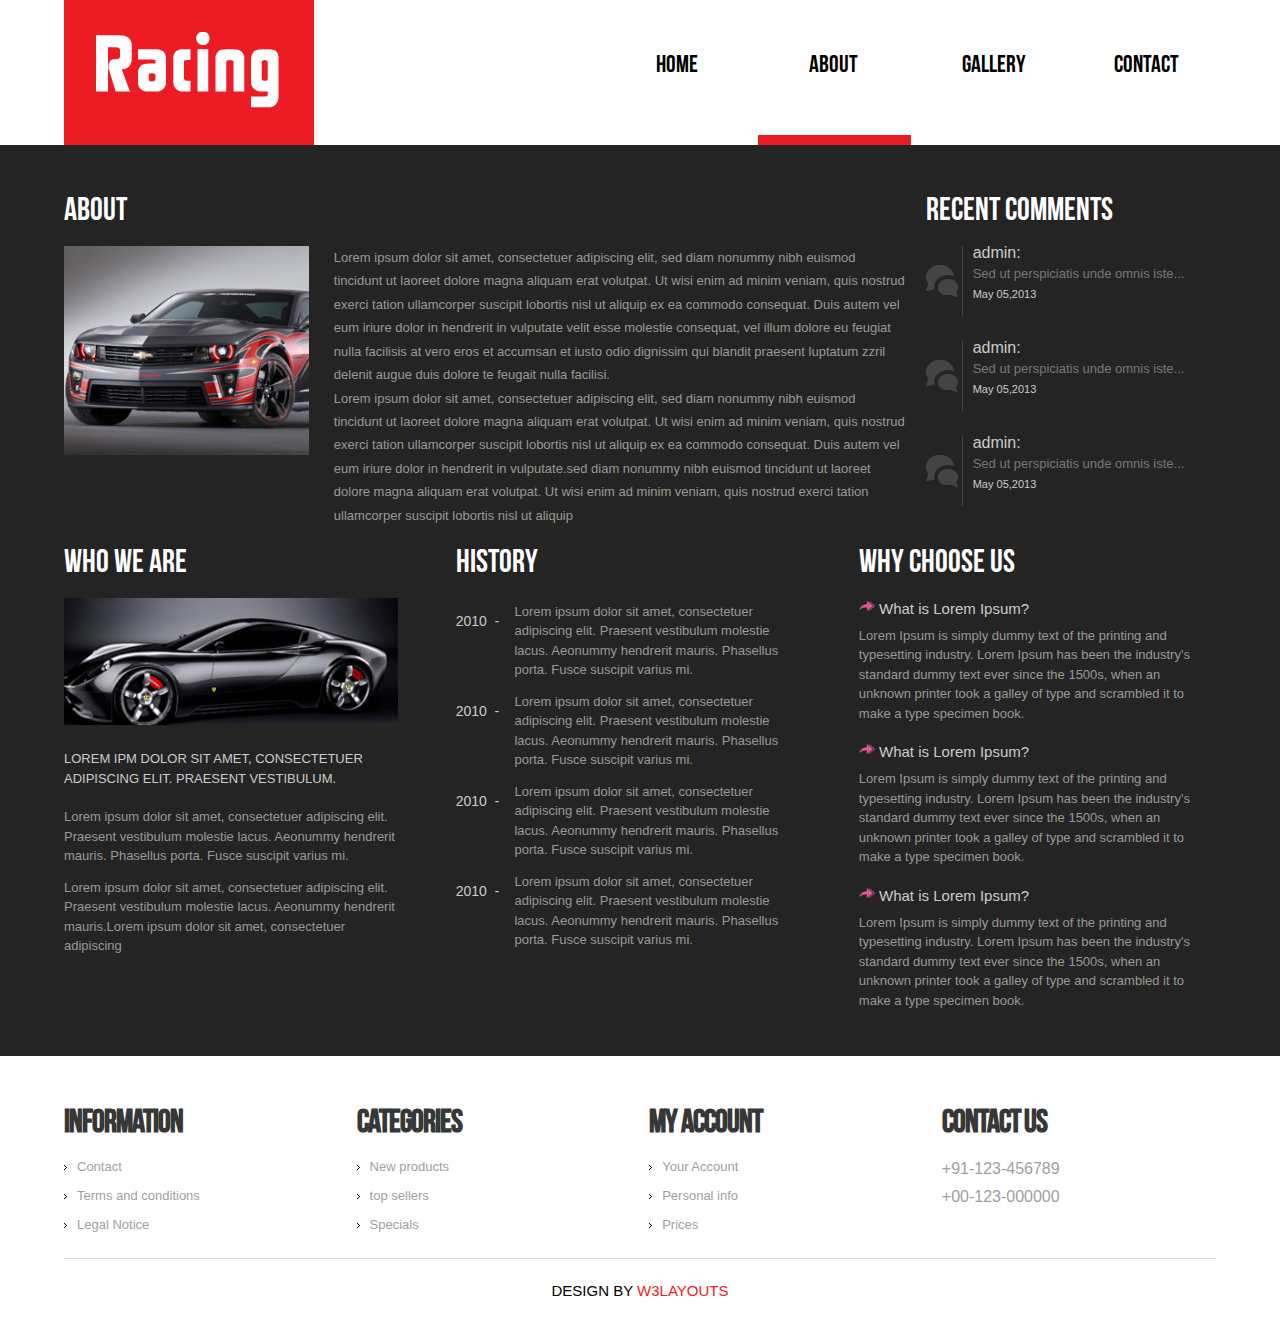
<file: about.html>
<!--A Design by W3layouts
Author: W3layout
Author URL: http://w3layouts.com
License: Creative Commons Attribution 3.0 Unported
License URL: http://creativecommons.org/licenses/by/3.0/
-->
<!DOCTYPE HTML>
<html>
<head>
<title>Free Racing Website Template | about :: w3layouts</title>
<link href="css/style.css" rel="stylesheet" type="text/css" media="all" />
<meta name="viewport" content="width=device-width, initial-scale=1, maximum-scale=1">
<meta http-equiv="Content-Type" content="text/html; charset=utf-8" />
</head>
<body>
<div class="header">	
  <div class="wrap"> 
	<div class="header-top">
		 <div class="logo">
			 <a href="index.html"><img src="images/logo.png" alt=""></a>
		 </div>
		 <div class="menu">
			<div id="cssmenu">
				<ul>
				   <li><a href="index.html"><span>Home</span></a></li>
				   <li class="active"><a href="about.html"><span>About</span></a></li>
				   <li><a href="gallery.html"><span>Gallery</span></a></li>
				   <li class="last"><a href="contact.html"><span>Contact</span></a></li>
				</ul>
            </div>
		  </div>	
		  <div class="clear"></div> 
	   </div>
   </div>	
</div>
     <div class="main">
		<div class="content-top">
			<div class="wrap">
				<div class="about">
				<div class="about-top">
					<div class="col span_1_of_about">
							<h3>About</h3>
							<div class="about-img">
								<img src="images/pic4.jpg" alt="">
							</div>
							<div class="about-desc">
								<p>Lorem ipsum dolor sit amet, consectetuer adipiscing elit, sed diam nonummy nibh euismod tincidunt ut laoreet dolore magna aliquam erat volutpat. Ut wisi enim ad minim veniam, quis nostrud exerci tation ullamcorper suscipit lobortis nisl ut aliquip ex ea commodo consequat. Duis autem vel eum iriure dolor in hendrerit in vulputate velit esse molestie consequat, vel illum dolore eu feugiat nulla facilisis at vero eros et accumsan et iusto odio dignissim qui blandit praesent luptatum zzril delenit augue duis dolore te feugait nulla facilisi.</p>
								<p>Lorem ipsum dolor sit amet, consectetuer adipiscing elit, sed diam nonummy nibh euismod tincidunt ut laoreet dolore magna aliquam erat volutpat. Ut wisi enim ad minim veniam, quis nostrud exerci tation ullamcorper suscipit lobortis nisl ut aliquip ex ea commodo consequat. Duis autem vel eum iriure dolor in hendrerit in vulputate.sed diam nonummy nibh euismod tincidunt ut laoreet dolore magna aliquam erat volutpat. Ut wisi enim ad minim veniam, quis nostrud exerci tation ullamcorper suscipit lobortis nisl ut aliquip</p>
							</div>
							<div class="clear"></div>
					</div>
					<div class="col span_1_of_about1">
						<h3>Recent Comments</h3>
						<ul class="comments-custom unstyled">			
					      <li class="comments-custom_li">
								<div class="icon"></div>
								<div class="right-text">	
									<h4 class="comments-custom_h">admin:</h4>
										<div class="comments-custom_txt">
											<a href="#" title="Go to this comment">Sed ut perspiciatis unde omnis iste...</a>
										</div>
										<time>May 05,2013</time>
								</div>
								<div class="clear"></div>
							</li>
							<li class="comments-custom_li">
								<div class="icon"></div>
								<div class="right-text">	
									<h4 class="comments-custom_h">admin:</h4>
										<div class="comments-custom_txt">
											<a href="#" title="Go to this comment">Sed ut perspiciatis unde omnis iste...</a>
										</div>
										<time>May 05,2013</time>
								</div>
								<div class="clear"></div>
							</li>
							<li class="comments-custom_li">
								<div class="icon"></div>
								<div class="right-text">	
									<h4 class="comments-custom_h">admin:</h4>
										<div class="comments-custom_txt">
											<a href="#" title="Go to this comment">Sed ut perspiciatis unde omnis iste...</a>
										</div>
										<time>May 05,2013</time>
								</div>
								<div class="clear"></div>
							</li>
					</ul>
				</div>
					<div class="clear"></div>
				</div>
			<div class="about-bottom">
	   		       <div class="about-topgrids">
						<div class="about-topgrid1">
							<h3>Who We Are</h3>
							   <img src="images/pic13.jpg" title="name">
							   <h5>LOREM IPM DOLOR SIT AMET, CONSECTETUER ADIPISCING ELIT. PRAESENT VESTIBULUM.</h5>
							   <p>Lorem ipsum dolor sit amet, consectetuer adipiscing elit. Praesent vestibulum molestie lacus. Aeonummy hendrerit mauris. Phasellus porta. Fusce suscipit varius mi.</p>
							   <p>Lorem ipsum dolor sit amet, consectetuer adipiscing elit. Praesent vestibulum molestie lacus. Aeonummy hendrerit mauris.Lorem ipsum dolor sit amet, consectetuer adipiscing</p>
						</div>
				   </div>
								<div class="about-histore">
									<h3>History</h3>
									<div class="historey-lines">
										<ul>
											<li><span>2010 &nbsp;-</span></li>
											<li><p>Lorem ipsum dolor sit amet, consectetuer adipiscing elit. Praesent vestibulum molestie lacus. Aeonummy hendrerit mauris. Phasellus porta. Fusce suscipit varius mi.</p></li>
											<div class="clear"> </div>
										</ul>
									</div>
									<div class="historey-lines">
										<ul>
											<li><span>2010 &nbsp;-</span></li>
											<li><p>Lorem ipsum dolor sit amet, consectetuer adipiscing elit. Praesent vestibulum molestie lacus. Aeonummy hendrerit mauris. Phasellus porta. Fusce suscipit varius mi.</p></li>
											<div class="clear"> </div>
										</ul>
									</div>
									<div class="historey-lines">
										<ul>
											<li><span>2010 &nbsp;-</span></li>
											<li><p>Lorem ipsum dolor sit amet, consectetuer adipiscing elit. Praesent vestibulum molestie lacus. Aeonummy hendrerit mauris. Phasellus porta. Fusce suscipit varius mi.</p></li>
											<div class="clear"> </div>
										</ul>
									</div>
									<div class="historey-lines">
										<ul>
											<li><span>2010 &nbsp;-</span></li>
											<li><p>Lorem ipsum dolor sit amet, consectetuer adipiscing elit. Praesent vestibulum molestie lacus. Aeonummy hendrerit mauris. Phasellus porta. Fusce suscipit varius mi.</p></li>
											<div class="clear"> </div>
										</ul>
									</div>
								   <div class="clear"> </div>
								</div>
								<div class="about-services">
									<h3>Why Choose Us</h3>
									<div class="questions">
							          <h4><img src="images/arrow.png" alt=""/>&nbsp;What is Lorem Ipsum?</h4>
	        				          <p>Lorem Ipsum is simply dummy text of the printing and typesetting industry. Lorem Ipsum has been the industry's standard dummy text ever since the 1500s, when an unknown printer took a galley of type and scrambled it to make a type specimen book.</p>
	        		                </div>
	        		                <div class="questions">
							          <h4><img src="images/arrow.png" alt=""/>&nbsp;What is Lorem Ipsum?</h4>
	        				          <p>Lorem Ipsum is simply dummy text of the printing and typesetting industry. Lorem Ipsum has been the industry's standard dummy text ever since the 1500s, when an unknown printer took a galley of type and scrambled it to make a type specimen book.</p>
	        		                </div>
	        		                <div class="questions">
							          <h4><img src="images/arrow.png" alt=""/>&nbsp;What is Lorem Ipsum?</h4>
	        				          <p>Lorem Ipsum is simply dummy text of the printing and typesetting industry. Lorem Ipsum has been the industry's standard dummy text ever since the 1500s, when an unknown printer took a galley of type and scrambled it to make a type specimen book.</p>
	        		                </div>
							   </div>
						<div class="clear"></div> 
					</div>
			  </div>
		</div>
	</div>
	</div>
	<div class="footer">
		<div class="wrap">
		<div class="footer-top">
				<div class="col_1_of_4 span_1_of_4">
					<h3>INFORMATION</h3>
					<ul class="first">
						<li><a href="#">Contact</a></li>
						<li><a href="#">Terms and conditions</a></li>
						<li><a href="#">Legal Notice</a></li>
					</ul>
				</div>
				<div class="col_1_of_4 span_1_of_4">
					<h3>CATEGORIES</h3>
					<ul class="first">
						<li><a href="#">New products</a></li>
						<li><a href="#">top sellers</a></li>
						<li><a href="#">Specials</a></li>
					</ul>
				</div>
				<div class="col_1_of_4 span_1_of_4">
					<h3>My ACCOUNT</h3>
					<ul class="first">
						<li><a href="#">Your Account</a></li>
						<li><a href="#">Personal info</a></li>
						<li><a href="#">Prices</a></li>
				    </ul>
				</div>
				<div class="col_1_of_4 span_1_of_4 footer-lastgrid">
					<h3>CONTACT US</h3>
					<ul class="last">
							<li><span>+91-123-456789</span></li>
							<li><span>+00-123-000000</span></li>
						</ul>
			    </div>
				<div class="clear"></div> 
		</div>
		<div class="copy">
			<p>Design by <a href="#">W3layouts</a></p>
		</div>
	</div>
</div>
</body>
</html>
</file>
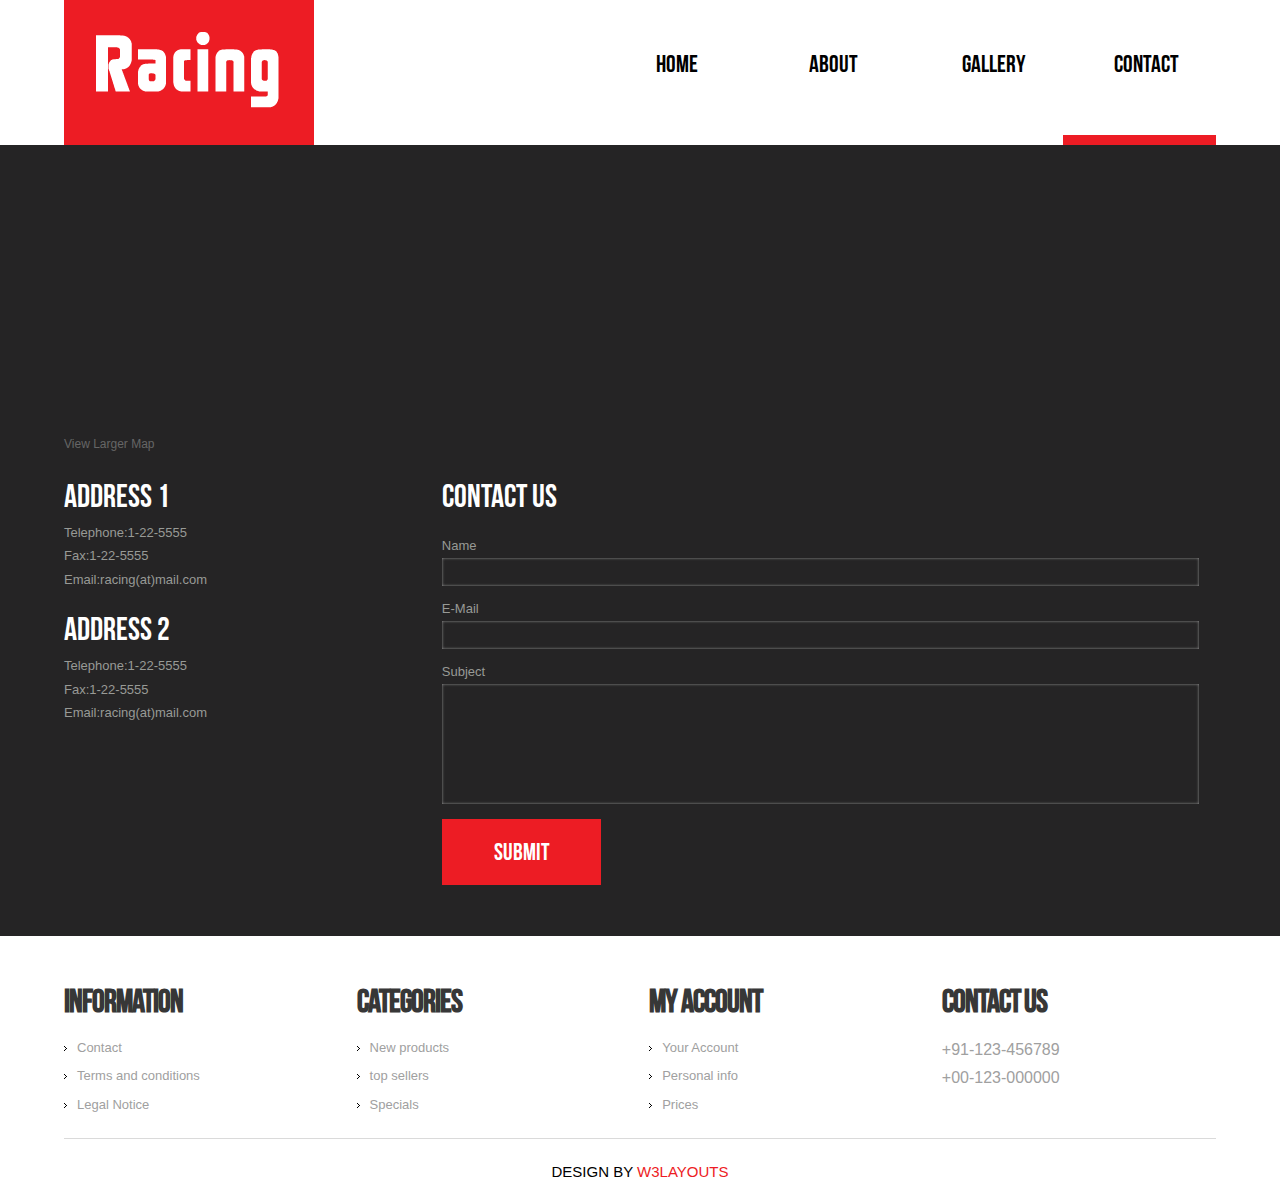
<file: contact.html>
<!--A Design by W3layouts
Author: W3layout
Author URL: http://w3layouts.com
License: Creative Commons Attribution 3.0 Unported
License URL: http://creativecommons.org/licenses/by/3.0/
-->
<!DOCTYPE HTML>
<html>
<head>
<title>Free Racing Website Template | Contact :: w3layouts</title>
<link href="css/style.css" rel="stylesheet" type="text/css" media="all" />
<meta name="viewport" content="width=device-width, initial-scale=1, maximum-scale=1">
<meta http-equiv="Content-Type" content="text/html; charset=utf-8" />
</head>
<body>
<div class="header">	
  <div class="wrap"> 
	<div class="header-top">
		 <div class="logo">
			 <a href="index.html"><img src="images/logo.png" alt=""></a>
		 </div>
		 <div class="menu">
			<div id="cssmenu">
				<ul>
				   <li><a href="index.html"><span>Home</span></a></li>
				   <li><a href="about.html"><span>About</span></a></li>
				   <li><a href="gallery.html"><span>Gallery</span></a></li>
				   <li class="active"><a href="contact.html"><span>Contact</span></a></li>
				</ul>
            </div>
		  </div>	
		  <div class="clear"></div> 
	   </div>
   </div>	
</div>
     <div class="main">
		<div class="content-top">
			<div class="wrap">
				<div class="about">
					<div class="map">
					   	<iframe width="100%" height="250" frameborder="0" scrolling="no" marginheight="0" marginwidth="0" src="https://maps.google.co.in/maps?f=q&amp;source=s_q&amp;hl=en&amp;geocode=&amp;q=Lighthouse+Point,+FL,+United+States&amp;aq=4&amp;oq=light&amp;sll=26.275636,-80.087265&amp;sspn=0.04941,0.104628&amp;ie=UTF8&amp;hq=&amp;hnear=Lighthouse+Point,+Broward,+Florida,+United+States&amp;t=m&amp;z=14&amp;ll=26.275636,-80.087265&amp;output=embed"></iframe><br><small><a href="https://maps.google.co.in/maps?f=q&amp;source=embed&amp;hl=en&amp;geocode=&amp;q=Lighthouse+Point,+FL,+United+States&amp;aq=4&amp;oq=light&amp;sll=26.275636,-80.087265&amp;sspn=0.04941,0.104628&amp;ie=UTF8&amp;hq=&amp;hnear=Lighthouse+Point,+Broward,+Florida,+United+States&amp;t=m&amp;z=14&amp;ll=26.275636,-80.087265" style="color:#666;text-align:left;font-size:12px">View Larger Map</a></small>
					</div>			
				<div class="section group">	
					<div class="col1 span_1_of_contact">
						<div class="company_address">
		      				<div class="contact-left">
								<h3>Address 1</h3>	
								<p>Telephone:1-22-5555</p>
								<p>Fax:1-22-5555</p>
								<a href="#"><p>Email:racing(at)mail.com</p></a>
							</div>
						    <div class="contact-left1">
								<h3>Address 2</h3>	
								<p>Telephone:1-22-5555</p>
								<p>Fax:1-22-5555</p>
								<a href="#"><p>Email:racing(at)mail.com</p></a>
						    </div>
							<div class="clear"></div> 	
						</div>
					</div>				
					<div class="col1 span_2_of_contact">
					  <div class="contact-form">
					  	<h3>Contact Us</h3>
						    <form method="post" action="contact-post.html">
						    	<div>
							    	<span><label>Name</label></span>
							    	<span><input name="userName" type="text" class="textbox"></span>
							    </div>
							    <div>
							    	<span><label>E-Mail</label></span>
							    	<span><input name="userEmail" type="text" class="textbox"></span>
							    </div>
							    <div>
							    	<span><label>Subject</label></span>
							    	<span><textarea name="userMsg"> </textarea></span>
							    </div>
							   <div>
							   		<a href="#" class="btn">Submit</a>
							  </div>
						    </form>
						</div>
	  				</div>	
  				<div class="clear"></div> 			
			  </div>
			</div>
		</div>
	</div>
	</div>
	<div class="footer">
		<div class="wrap">
		<div class="footer-top">
				<div class="col_1_of_4 span_1_of_4">
					<h3>INFORMATION</h3>
					<ul class="first">
						<li><a href="#">Contact</a></li>
						<li><a href="#">Terms and conditions</a></li>
						<li><a href="#">Legal Notice</a></li>
					</ul>
				</div>
				<div class="col_1_of_4 span_1_of_4">
					<h3>CATEGORIES</h3>
					<ul class="first">
						<li><a href="#">New products</a></li>
						<li><a href="#">top sellers</a></li>
						<li><a href="#">Specials</a></li>
					</ul>
				</div>
				<div class="col_1_of_4 span_1_of_4">
					<h3>My ACCOUNT</h3>
					<ul class="first">
						<li><a href="#">Your Account</a></li>
						<li><a href="#">Personal info</a></li>
						<li><a href="#">Prices</a></li>
				    </ul>
				</div>
				<div class="col_1_of_4 span_1_of_4 footer-lastgrid">
					<h3>CONTACT US</h3>
					<ul class="last">
							<li><span>+91-123-456789</span></li>
							<li><span>+00-123-000000</span></li>
						</ul>
			    </div>
				<div class="clear"></div> 
		</div>
		<div class="copy">
			<p>Design by <a href="#">W3layouts</a></p>
		</div>
	</div>
</div>
</body>
</html>
</file>
<file: css/style.css>
/*
Author: W3layout
Author URL: http://w3layouts.com
License: Creative Commons Attribution 3.0 Unported
License URL: http://creativecommons.org/licenses/by/3.0/
*/
/* reset */
html,body,div,span,applet,object,iframe,h1,h2,h3,h4,h5,h6,p,blockquote,pre,a,abbr,acronym,address,big,cite,code,del,dfn,em,img,ins,kbd,q,s,samp,small,strike,strong,sub,sup,tt,var,b,u,i,dl,dt,dd,ol,nav ul,nav li,fieldset,form,label,legend,table,caption,tbody,tfoot,thead,tr,th,td,article,aside,canvas,details,embed,figure,figcaption,footer,header,hgroup,menu,nav,output,ruby,section,summary,time,mark,audio,video{margin:0;padding:0;border:0;font-size:100%;font:inherit;vertical-align:baseline;}
article, aside, details, figcaption, figure,footer, header, hgroup, menu, nav, section {display: block;}
ol,ul{list-style:none;margin:0;padding:0;}
blockquote,q{quotes:none;}
blockquote:before,blockquote:after,q:before,q:after{content:'';content:none;}
table{border-collapse:collapse;border-spacing:0;}
/* start editing from here */
a{text-decoration:none;}
.txt-rt{text-align:right;}/* text align right */
.txt-lt{text-align:left;}/* text align left */
.txt-center{text-align:center;}/* text align center */
.float-rt{float:right;}/* float right */
.float-lt{float:left;}/* float left */
.clear{clear:both;}/* clear float */
.pos-relative{position:relative;}/* Position Relative */
.pos-absolute{position:absolute;}/* Position Absolute */
.vertical-base{	vertical-align:baseline;}/* vertical align baseline */
.vertical-top{	vertical-align:top;}/* vertical align top */
.underline{	padding-bottom:5px;	border-bottom: 1px solid #eee; margin:0 0 20px 0;}/* Add 5px bottom padding and a underline */
nav.vertical ul li{	display:block;}/* vertical menu */
nav.horizontal ul li{	display: inline-block;}/* horizontal menu */
img{max-width:100%;}
/*end reset*/
@font-face {
    font-family: 'bebas_neueregular';
    src:url(../fonts/BebasNeue-webfont.ttf) format('truetype');
}
body{
	font-family:Arial, Helvetica, sans-serif;
}
.wrap{
	width:80%;
	margin:0 auto;
	-moz-transition:all .2s linear;
	-webkit-transition:all .2s linear; 
	-o-transition:all .2s linear; 
	-ms-transition:all .2s linear;
}
.logo {
	float: left;
	background: #ED1C24;
	padding:23px 20px;
}
.menu {
	float: right;
	width:53%;
}
/*--menu--*/
#cssmenu li,
#cssmenu span,
#cssmenu a {
  margin: 0;
  padding: 0;
  position: relative;
  text-transform: uppercase;
}
#cssmenu {
  padding-top: 40px;
}
#cssmenu:after,
#cssmenu ul:after {
  content: '';
  display: block;
  clear: both;
}
#cssmenu a {
  color: #000;
  display: inline-block;
  line-height: 49px;
  padding: 0 51px;
  text-decoration: none;
  font-weight: normal;
  font-size:1.5em;
  font-family: 'bebas_neueregular';
}
#cssmenu ul {
  list-style: none;
}
#cssmenu > ul {
  float: left;
}
#cssmenu > ul > li {
  float: left;
  width: 24.9999%;
}
#cssmenu > ul > li > a {
  color: #000;
}
#cssmenu > ul > li:hover:after {
  content: '';
  display: block;
  padding-top:46px;
  border-bottom: 10px solid #ED1C24;
  -webkit-transition: .2s all linear;
-moz-transition: .2s all linear;
-o-transition: .2s all linear;
transition: .2s all linear;
}
#cssmenu > ul > li.active:after {
  content: '';
  display: block;
  padding-top:46px;
  border-bottom: 10px solid #ED1C24;
  -webkit-transition: .2s all linear;
-moz-transition: .2s all linear;
-o-transition: .2s all linear;
transition: .2s all linear;
}
/*--content--*/
.content-top{
	background:#252425;
}
/*  GRID OF THREE   ============================================================================= */
.col_1_of_3{
	display: block;
	float:left;
	margin:0% 0 0% 3.6%;
}
.col_1_of_3:first-child { margin-left: 0; }
.span_1_of_3 {
	width:30.2%;
}
.span_1_of_3  h3{
	color:#C94848;
	margin-bottom:0.5em;
	font-size:1.5em;
	line-height: 1.2;
	font-weight : normal;
	margin-top: 0px;
	letter-spacing: -1px;
}
/***** Media Quries *****/
@media only screen and (max-width: 1024px) {
	.wrap{
		width:95%;
	}	
}
/*  GO FULL WIDTH AT LESS THAN 640 PIXELS */
@media only screen and (max-width: 640px) and (min-width: 480px) {
	.wrap{
		width:95%;
	}
	.col_1_of_3{ 
		margin: 1% 0 1% 0%;
	}
	.span_1_of_3 {
		width:94%;
		padding:3%;  
	}
}
/*  GO FULL WIDTH AT LESS THAN 480 PIXELS */
@media only screen and (max-width: 480px) {
     
     .wrap{
		width:95%;
	}		
	.col_1_of_3{ 
		margin: 1% 0 1% 0%;
	}
	.span_1_of_3 {
		width:92%;
		padding:4%;
	}
}
.thumb-pad2 {
	text-align: center;
	border-top: 10px solid #404140;
	border-bottom: 20px solid #ED1C24;
	-webkit-transition: all 0.8s ease;
	transition: all 0.8s ease;
}
.thumb-pad2 .thumbnail {
	position: relative;
	padding: 0;
	margin: 0 0 84px 0;
	border: none;
	border-radius: 0;
	box-shadow: none;
	background: none;
	padding-top: 62px;
}
.thumbnail h4 {
	color: #FFF;
	font-family: 'bebas_neueregular';
	margin: 0 0 14px 0;
	font-size: 4em;
}
.thumb-pad2 figure {
	margin: 0;
	position: relative;
	z-index: 1;
	border-radius: 230px;
	-webkit-border-radius: 230px;
	-moz-border-radius: 230px;
	-o-border-radius: 230px;
	width: 228px;
	overflow: hidden;
	display: inline-block;
}
.thumb-pad2 figure > img {
	border-radius: 230px;
	-webkit-border-radius: 230px;
	-moz-border-radius: 230px;
	-o-border-radius: 230px;
	padding: 0;
	width: 100%;
}
.thumb-pad2 figure > .sp1 {
	position: absolute;
	top: 0;
	right: 0;
	width: 100%;
	height: 100%;
	border-radius: 230px;
	-webkit-border-radius: 230px;
	-moz-border-radius: 230px;
	-o-border-radius: 230px;
	-webkit-transform: rotate(63deg);
	-moz-transform: rotate(63deg);
	-o-transform: rotate(63deg);
	-ms-transform: rotate(63deg);
	transform: rotate(63deg);
	border-style: solid;
	border-width: 12px;
	border-color: rgba(0, 0, 0, 0) rgba(0, 0, 0, 0) #ED1C24 rgba(0, 0, 0, 0);
	-webkit-transition: all 0.8s ease;
	transition: all 0.8s ease;
	transition-delay: 200ms;
	opacity: 1;
}
.thumb-pad2 .thumbnail .caption {
	padding: 11px 0 0 0;
	color: #989A96;
	overflow: hidden;
}
.thumb-pad2 .thumbnail .caption p {
	text-align: left;
	-webkit-transition: all 0.8s ease;
	transition: all 0.8s ease;
	font-size: 13px;
	line-height: 1.5em;
	margin-bottom: 2.5em;
}
.btn1 {
	box-shadow: none;
	position: relative;
	text-decoration: none;
	padding: 0;
	font: 15px "PT Sans", Helvetica, Arial, sans-serif;
	margin: 0;
	text-transform: none;
	text-shadow: none;
	color: #FFF;
	border: none;
	background: none;
	display: inline-block;
	-webkit-transition: all 0.25s ease;
	transition: all 0.25s ease;
}
*, *:before, *:after {
	-webkit-box-sizing: border-box;
	-moz-box-sizing: border-box;
	box-sizing: border-box;
}
.thumb-pad2 .thumbnail .caption {
	color: #989A96;
}
.btn1:hover {
	color:#ED1C24;
}
/*  GRID OF TWO   ============================================================================= */
.col_1_of_2{
	display: block;
	float:left;
	margin:0% 0 0% 3.6%;
}
.col_1_of_2:first-child { margin-left: 0; }
.span_1_of_2 {
	width: 48.2%;
}
.span_1_of_2  h3{
	color:#C94848;
	margin-bottom:0.5em;
	font-size:1.5em;
	line-height: 1.2;
	font-weight : normal;
	margin-top: 0px;
	letter-spacing: -1px;
}
/***** Media Quries *****/
@media only screen and (max-width: 1024px) {
	.wrap{
		width:95%;
	}	
}
/*  GO FULL WIDTH AT LESS THAN 640 PIXELS */
@media only screen and (max-width: 640px) and (min-width: 480px) {
	.wrap{
		width:95%;
	}
	.col_1_of_2{ 
		margin: 1% 0 1% 0%;
	}
	.span_1_of_2 {
		width:94%;
		padding:3%; 
	}
}
/*  GO FULL WIDTH AT LESS THAN 480 PIXELS */
@media only screen and (max-width: 480px) {
	.wrap{
		width:95%;
	}
	.span_2_of_2 {
		width: 100%; 
	}
	.col_1_of_2{ 
		margin: 2% 0 2% 0%;
	}
	.span_1_of_2 {
		width:92%;
		padding:4%;
	}
}
.content-middle{
	padding-top: 79px;
	padding-bottom: 91px;
	background: #FFF;
}
.thumb-pad3 {
	text-align: center;
	-webkit-transition: all 0.8s ease;
	transition: all 0.8s ease;
}
.thumb-pad3 figure {
	margin: 0;
	position: relative;
	z-index: 1;
	border-radius: 470px;
	-webkit-border-radius: 470px;
	-moz-border-radius: 470px;
	-o-border-radius: 470px;
	overflow: hidden;
	display: inline-block;
}
.thumb-pad3 figure > img {
	border-radius: 230px;
	-webkit-border-radius: 230px;
	-moz-border-radius: 230px;
	-o-border-radius: 230px;
	padding: 0;
	width: 100%;
}
.thumb-pad3 figure > .sp1 {
	position: absolute;
	top: 0;
	right: 0;
	width: 100%;
	height: 100%;
	border-radius: 470px;
	-webkit-border-radius: 470px;
	-moz-border-radius: 470px;
	-o-border-radius: 470px;
	-webkit-transform: rotate(63deg);
	-moz-transform: rotate(63deg);
	-o-transform: rotate(63deg);
	-ms-transform: rotate(63deg);
	transform: rotate(63deg);
	border-style: solid;
	border-width: 12px;
	border-color: rgba(0, 0, 0, 0) rgba(0, 0, 0, 0) #ED1C24 rgba(0, 0, 0, 0);
	-webkit-transition: all 0.8s ease;
	transition: all 0.8s ease;
	transition-delay: 200ms;
	opacity: 1;
}
.title1 {
	font-family: 'bebas_neueregular';
	font-size:11em;
	color:#ED1C24;
	margin: 0;
}
.title2 {
	font-family: 'bebas_neueregular';
	font-size:4em;
	color: #2C2D2B;
	margin: 0 0 37px 0;
}
.btn {
	box-shadow: none;
	position: relative;
	text-decoration: none !important;
	padding: 20px 51px 20px 52px;
	font-family: 'bebas_neueregular';
	margin: 0;
	text-shadow: none;
	color: #FFF;
	border: none;
	text-transform: none;
	background: #ED1C24;
	display: inline-block;
	text-transform: uppercase;
	-webkit-transition: all 0.25s ease;
	transition: all 0.25s ease;
	font-size:1.5em;
}
.btn:hover {
	color: #FFF;
	text-decoration: none;
	background: #2C2D2B !important;
	-webkit-transition: all 0.25s ease;
	transition: all 0.25s ease;
}
/*  GRID OF Content and sidebar   ============================================================================= */
.cont{
	display: block;
	float:left;
}
.lsidebar{
	display: block;
	float:left;
	margin:0% 3.6% 0% 0;
} 	
.span_2_of_bottom {
	width:  67.1%;
}
.span_1_of_bottom {
	width: 29.2%;
}
.span_2_of_bottom  h2,
.span_1_of_bottom  h2 {
	color:#C94848;
	margin-bottom:0.5em;
	font-size:1.5em;
	line-height: 1.2;
	font-weight : normal;
	margin-top: 0px;
	letter-spacing: -1px;
}
.span_2_of_bottom p,
.span_1_of_bottom  p  {
	font-size:0.8125em;
	padding:0.5em 0;
	color: #fff;
	line-height: 1.5em;
}
/***** Media Quries *****/
@media only screen and (max-width: 1024px) {
	.wrap{
		width:95%;
	}	
}
/*  GO FULL WIDTH AT LESS THAN 640 PIXELS */

@media only screen and (max-width: 640px) {
	.wrap{
		width:95%;
	}
	.cont{ 
		margin: 1% 0 1% 0%;
	}
	.lsidebar{
		margin:0;
	}
	.span_2_of_bottom {
		width:94%;
		padding:3%;  
	}
	.span_1_of_bottom {
		width:94%;
		padding:3%; 
	}
}
/*  GO FULL WIDTH AT LESS THAN 480 PIXELS */
@media only screen and (max-width: 480px) {
	.wrap{
		width:95%;
	}
	.cont{ 
		margin: 1% 0 1% 0%;
	}
	.lsidebar{
		margin:0;
	}
	.span_2_of_bottom {
		width:92%;
		padding:4%;
	}
	.span_1_of_bottom {
		width:92%;
		padding:4%;
	}
}
.content-bottom{
	background: #ED1C24;
	padding: 3% 0;
}
.thumb-pad4 {
	text-align: center;
	-webkit-transition: all 0.8s ease;
	transition: all 0.8s ease;
}
.thumb-pad4 figure {
	margin: 0;
	position: relative;
	z-index: 1;
	border-radius: 230px;
	-webkit-border-radius: 230px;
	-moz-border-radius: 230px;
	-o-border-radius: 230px;
	border:2px solid #fff;
	overflow: hidden;
	padding: 3em;
	display: inline-block;
}
.thumb-pad4 figure > img {
	padding: 0;
	width: 100%;
}
.thumb-pad4 figure > .sp1 {
	position: absolute;
	top: 0;
	right: 0;
	width: 100%;
	height: 100%;
	border-radius:230px;
	-webkit-border-radius:230px;
	-moz-border-radius:230px;
	-o-border-radius:230px;
	-webkit-transform: rotate(63deg);
	-moz-transform: rotate(63deg);
	-o-transform: rotate(63deg);
	-ms-transform: rotate(63deg);
	transform: rotate(63deg);
	border-style: solid;
	border-width: 12px;
	border-color: rgba(0, 0, 0, 0) rgba(0, 0, 0, 0) #fff rgba(0, 0, 0, 0);
	-webkit-transition: all 0.8s ease;
	transition: all 0.8s ease;
	transition-delay: 200ms;
	opacity: 1;
}
.title3 {
	font-family: 'bebas_neueregular';
	font-size:3em;
	color: #fff;
	margin: 0 0 37px 0;
}
.btn2 {
	box-shadow: none;
	position: relative;
	text-decoration: none;
	padding: 0;
	font: 15px "PT Sans", Helvetica, Arial, sans-serif;
	margin: 0;
	text-transform: none;
	text-shadow: none;
	color: #FFF;
	border: none;
	background: none;
	display: inline-block;
	-webkit-transition: all 0.25s ease;
	transition: all 0.25s ease;
	padding-top: 15px;
}
.btn2:hover {
	color:#333;
}
/*--footer--*/
.col_1_of_4 {
	display: block;
	float: left;
	margin: 1% 0 1% 1.6%;
}
.span_1_of_4 {
	width: 23.8%;
}
.col_1_of_4:first-child {
	margin-left: 0;
}
ul.first li {
	background:url(../images/top-link-marker.gif) no-repeat 0 5px;
	line-height: 0.8em;
	padding: 0 0 15px 13px;
}
ul.first li a {
	color: #A0A0A0;
	font-size: 13px;
	-moz-transition: background 0.5s ease;
	-o-transition: background 0.5s ease;
	-webkit-transition: background 0.5s ease;
}
.span_1_of_4 ul li a:hover {
	color:#333;
}
.span_1_of_4 h3 {
	margin-bottom: 20px;
	font-weight: 600;
	font-family: 'bebas_neueregular';
	font-size:2em;
	line-height: 1.2;
	margin-top: 0px;
	letter-spacing: -1px;
	color: #373737;
}
ul.last li span {
	font-size: 1em;
	color:#A0A0A0;
	cursor: pointer;
	margin: 10px 0;
	display: block;
}
ul.last li span:hover {
	color:#333;
}
ul.last li span {
	background:none;
}
.copy {
	text-align: center;
	font-size: 15px;
	text-transform: uppercase;
	padding:2% 0;
}
.copy p a {
	color:#ED1C24;
}
.copy p a:hover {
	color:#333;
}
.footer-top {
	padding-top: 3%;
	border-bottom: 1px solid #DADADA;
}
/*--about--*/
.col:first-child {
	margin-left: 0;
}
.col {
	display: block;
	float: left;
	margin: 1% 0 1% 1.6%;
}
.span_1_of_about {
	width: 73.2%;
	margin-right: 3%;
}
.span_1_of_about h3 {
	color: #fff;
	font-size:2em;
	margin-bottom: 20px;
	font-family: 'bebas_neueregular';
}
.about-img {
	width: 29%;
	float: left;
	margin-right: 3%;
}
.about-desc {
	width: 68%;
	float: left;
	margin-right: 0;
}
.about-desc p {
	color:#989A96;
	font-size: 13px;
	line-height: 1.8em;
}
.span_1_of_about1 {
	width: 23.2%;
}
.col {
	display: block;
	float: left;
	margin: 1% 0 1% 1.6%;
}
.span_1_of_about1 h3 {
	color: #fff;
	font-size:2em;
	margin-bottom: 20px;
	font-family: 'bebas_neueregular';
}
.comments-custom li {
	overflow: hidden;
	margin: 0;
	padding: 0px 0 25px 0;
	border-bottom: none;
	background: none;
}
.comments-custom.unstyled .icon {
	background: url(../images/comment.png) no-repeat 0 50%;
	width: 37px;
	height: 70px;
	float: left;
	border-right: 1px solid #464545;
	padding: 0 8px 0 0;
	margin: 0 10px 0 0;
}
.right-text {
	width: 82%;
	float: left;
}
.comments-custom.unstyled .comments-custom_h {
	color:#ccc;
	font-size: 1em;
	margin: -2px 0 0 0;
}
.comments-custom.unstyled .comments-custom_txt {
	padding: 2px 0 0 0;
	font-size: 13px;
	line-height: 1.5em;
}
.comments-custom.unstyled .comments-custom_txt a {
	color: #787878;
}
.comments-custom.unstyled .comments-custom_txt a:hover{
	color:#ED1C24;
}
.comments-custom time {
	font-size: 11px;
	color:#ccc;
}
.about-topgrid1 {
	width: 29%;
	float: left;
	margin-right: 5%;
}
.about-topgrid1 h3 {
	color: #FFF;
	font-size:2em;
	margin-bottom: 20px;
	font-family: 'bebas_neueregular';
}
.about-topgrid1 img {
	margin-bottom: 20px;
}
.about-topgrid1 h5 {
	color: #ccc;
	font-size: 13px;
	line-height: 1.5em;
	padding-bottom: 15px;
}
.about-topgrid1 p {
	font-size: 0.8125em;
	color:#989A96;
	line-height: 1.5em;
	padding: 4px 0px 8px 0px;
}
.about-histore {
	float: left;
	width: 30%;
}
.about-histore h3 {
	color: #FFF;
	font-size:2em;
	margin-bottom: 20px;
	font-family: 'bebas_neueregular';
}
.about-histore ul li span {
	color: #ccc;
	font-size: 14px;
	padding: 15px 0px 15px 0px;
	margin-bottom: 13px;
	float: left;
	width: 15%;
}
.about-histore ul li p {
	font-size: 0.8125em;
	color:#989A96;
	line-height: 1.5em;
	padding: 4px 0px 8px 0px;
	float: right;
	width: 83%;
}
.about-services {
	width: 30%;
	float: left;
	margin-left: 5%;
}
.about-services h3 {
	color: #FFF;
	font-size:2em;
	margin-bottom: 20px;
	font-family: 'bebas_neueregular';
}
.questions {
	margin: 10px 0 3px 0;
}
.questions h4 {
	color: #ccc;
	font-size: 15px;
	margin-bottom: 5px;
	font-weight: normal;
}
.questions p {
	font-size: 0.8125em;
	color: #989A96;
	line-height: 1.5em;
	padding: 4px 0px 8px 0px;
}
.about{
	padding:3% 0;
}
/*--gallery--**/
.grid_1_of_4:first-child {
	margin-left: 0;
}
.images_1_of_4 {
	width: 23.8%;
	position: relative;
}
.grid_1_of_4 {
	display: block;
	float: left;
	margin: 2% 0 2% 1.6%;
}
.images_1_of_4 img {
	max-width: 100%;
	display: block;
}
.zoom-icon {
	position: absolute;
	opacity: 0;
	filter: alpha(opacity=0);
	-ms-filter: "progid:DXImageTransform.Microsoft.Alpha(opacity=0)";
	background: rgba(64, 72, 109, 0.61);
	display: block;
	left: 0;
	top: -152px;
	width: 290px;
	height: 219px;
	background: url(../images/zoom.png) center center no-repeat;
	cursor: pointer;
	transition: all .2s ease-in-out;
	-webkit-transition: all .2s ease-in-out;
	-moz-transition: all .2s ease-in-out;
	-o-transition: all .2s ease-in-out;
}
.images_1_of_4 .zoom-icon {
	top: -50px;
	width:100%;
	height: 182px;	
}
.images_1_of_4 a:hover .zoom-icon {
	top: 0;
	opacity: 1;
	filter: alpha(opacity=99); /* internet explorer */
	-ms-filter: "progid:DXImageTransform.Microsoft.Alpha(opacity=99)"; /*IE8*/
}
.grid_1_of_4 h4 {
	text-transform: uppercase;
	font-size: 1em;
	line-height: 22px;
	color:#fff;
	-webkit-transition: all 0.3s ease-out;
	-moz-transition: all 0.3s ease-out;
	-ms-transition: all 0.3s ease-out;
	-o-transition: all 0.3s ease-out;
	transition: all 0.3s ease-out;
	cursor: pointer;
	padding: 13px 0px 2px 0px;
}
.grid_1_of_4 h4:hover {
	color:#ED1C24;
}
.grid_1_of_4 p {
	font-size: 13px;
	padding: 0.2em 0em 1.2em 0em;
	color: #6A6A6A;
	line-height: 1.6em;
}
.link {
	background: url(../images/list-arrow.gif) no-repeat 100% 8px;
	display: inline-block;
	padding: 0 13px 0 0;
	line-height: 19px;
	font-size: 14px;
	font-style: normal;
	text-decoration: underline;
	color:#fff;
}
.link:hover {
	text-decoration:none;
}
.heading4 h2{
	color: #FFF;
	font-size:2em;
	font-family: 'bebas_neueregular';
}
/*--contact--*/
/*  Contact Form  ============================================================================= */
.col1{
	display: block;
	float:left;
	margin:1% 0;
}
.col:first-child{
	margin-left:0;
}	
.span_2_of_contact {
	width: 67.1%;
}
.span_1_of_contact{
	width: 29.2%;
	margin-right: 3.6%;
}
.span_2_of_contact  h3,
.span_1_of_contact  h3 {
	color: #FFF;
	font-size:2em;
	margin-bottom: 20px;
	font-family: 'bebas_neueregular';
}
.contact-form{
	position:relative;
}
.contact-form div{
	padding:5px 0;
}
.contact-form span{
	display:block;
	font-size:0.8125em;
	color:#989A96;
	padding-bottom:5px;
}
.contact-form input[type="text"],.contact-form textarea{
	padding:8px;
	display:block;
	width:98%;
	background:none;
	border: none;
	outline:none;
	color:#989A96;
	font-size:0.8125em;
	font-family:Arial, Helvetica, sans-serif;
	box-shadow: inset 0px 0px 3px #999;
	-webkit-box-shadow: inset 0px 0px 3px #999;
	-moz-box-shadow: inset 0px 0px 3px #999;
	-o-box-shadow: inset 0px 0px 3px #999;
	-webkit-appearance:none;
}
.contact-form textarea{
	resize:none;
	height:120px;		
}
.company_address p{
	font-size:0.8125em;
	color:#989A96;
	line-height: 1.8em;
}
.company_address p span{
	text-decoration:underline;
	color:#333;
	cursor:pointer;
}
.map{
	margin-bottom:15px;
}
/***** Media Quries *****/
@media only screen and (max-width: 1024px) {
	.wrap{
		width:95%;
	}	
}
/*  GO FULL WIDTH AT LESS THAN 800 PIXELS */

@media only screen and (max-width: 800px) {
	.wrap{
		width:95%;
	}
	.span_2_of_contact {
		width:94%;
		padding:3%; 
	}
	.col1{ 
		margin: 1% 0 1% 0%;
	}
	.span_1_of_contact {
		width:94%;
		padding:3%; 
	}
}

/*  GO FULL WIDTH AT LESS THAN 640 PIXELS */

@media only screen and (max-width: 640px) and (min-width: 480px) {
	.wrap{
		width:95%;
	}
	.span_2_of_contact {
		width:94%;
		padding:3%; 
	}
	.col1{ 
		margin: 1% 0 1% 0%;
	}
	.span_1_of_contact{
		width:94%;
		padding:3%; 
	}
   
   .contact-form input[type="text"],.contact-form textarea{
		width:97%;
	}
}
/*  GO FULL WIDTH AT LESS THAN 480 PIXELS */

@media only screen and (max-width: 480px) {
	.wrap{
		width:95%;
	}
	.span_2_of_contact {
		width:90%;
		padding:5%; 
	}
	.col1 { 
		margin: 1% 0 1% 0%;
	}
	.span_1_of_contact {
		width:90%;
		padding:5%; 
	}
	.contact-form input[type="text"],.contact-form textarea{
		width:92%;
	}
}
.contact-left1 h3{
	margin-bottom:8px;
}
.contact-left h3 {
	color: #FFF;
	font-size:2em;
	margin-bottom:8px;
	font-family: 'bebas_neueregular';
}
.contact-left{
	margin-bottom:20px;
}
/*--404--*/
.page-not-found {
	padding: 30px 0;
}
.page-not-found h1 {
	font-size: 15em;
	color: #F0F0F0;
	text-align: center;
}
/*--responsive--*/
@media (max-width:1366px){
	.wrap{
		width:90%;
	}	
}
@media (max-width:1280px){
	.wrap{
		width:90%;
	}	
}
@media (max-width:1024px){
	.wrap{
		width:90%;
	}	
	.title1 {
		font-size: 8em;
	}
	.thumbnail h4 {
		font-size: 3em;
	}
	.title2 {
		font-size: 3em;
	}
	.title3 {
		font-size: 2em;
	}
	.span_1_of_about1 h3 {
		font-size: 1.5em;
	}
	.right-text {
		width: 77%;
	}
	.about-bottom{
		padding-top:2%;
	}
	.grid_1_of_4 h4 {
		font-size: 13px;
	}
	.images_1_of_4 .zoom-icon {
		height: 135px;
	}
	#cssmenu a {
		padding: 0 37px;
	}
	.about-desc {
		width: 100%;
		float: none;
		margin-right: 0;
	}
}
@media (max-width:800px){
	.wrap{
		width:90%;
	}	
	.title1 {
		font-size:6em;
	}
	#cssmenu a {
		padding: 0 27px;
	}
	.thumbnail h4 {
		font-size: 3em;
	}
	.title2 {
		font-size: 3em;
	}
	.title3 {
		font-size: 2em;
	}
	.span_1_of_about1 h3 {
		font-size: 1.5em;
	}
	.right-text {
		width: 71%;
	}
	.about-bottom{
		padding-top:4%;
	}
	.grid_1_of_4 h4 {
		font-size: 11px;
	}
	.images_1_of_4 .zoom-icon {
		height: 135px;
	}
	.logo {
		padding:15px 10px;
	}
	#cssmenu {
		padding-top: 24px;
	}
	.about-desc {
		width: 100%;
		float: none;
		margin-right: 0;
	}
}
@media (max-width:640px){
	.wrap{
		width:90%;
	}	
	.title1 {
		font-size:6em;
	}
	#cssmenu a {
		padding: 0 19px;
		font-size: 1.2em;
	}
	.thumbnail h4 {
		font-size: 3em;
	}
	.title2 {
		font-size: 3em;
	}
	.title3 {
		font-size: 2em;
	}
	.span_1_of_about1 h3 {
		font-size: 1.5em;
	}
	.right-text {
		width: 71%;
	}
	.about-bottom{
		padding-top:4%;
	}
	.grid_1_of_4 h4 {
		font-size: 11px;
	}
	.images_1_of_4 .zoom-icon {
		height: 170px;
		left: -140px;
	}
	.logo {
		padding:15px 10px;
		width: 37%;
	}
	#cssmenu {
		padding-top: 13px;
	}
	.about-desc {
		width: 100%;
		float: none;
		margin-right: 0;
	}
	.menu {
		width:55%;
	}
	.span_1_of_about {
		width:100%;
	}
	.span_1_of_about1 {
		width:100%;
	}
	.about-topgrid1 {
		width:100%;
		float:none;
		margin-right:0%;
	}
	.about-histore {
		float:none;
		width:100%;
	}
	.about-services {
		width:100%;
		float: left;
		margin-left: 0%;
	}
	.images_1_of_4 {
		width:100%;
		position: relative;
	}
	.thumb-pad2 .thumbnail {
		margin: 0 0 50px 0;
		padding-top: 40px;
	}
}
@media (max-width:480px){
	.wrap{
		width:90%;
	}	
	.title1 {
		font-size:6em;
	}
	#cssmenu a {
		padding: 0 19px;
	}
	.thumbnail h4 {
		font-size: 3em;
	}
	.title2 {
		font-size:2em;
	}
	.title3 {
		font-size: 2em;
	}
	.span_1_of_about1 h3 {
		font-size: 1.5em;
	}
	.right-text {
		width: 71%;
	}
	.about-bottom{
		padding-top:4%;
	}
	.grid_1_of_4 h4 {
		font-size: 11px;
	}
	.images_1_of_4 .zoom-icon {
		height: 170px;
		left: -60px;
	}
	.logo {
		padding:15px 10px;
		float:none;
	}
	#cssmenu {
		padding-top: 13px;
	}
	.about-desc {
		width: 100%;
		float: none;
		margin-right: 0;
	}
	.menu {
		width:100%;
		float:none;
	}
	.span_1_of_about {
		width:100%;
	}
	.span_1_of_about1 {
		width:100%;
	}
	.about-topgrid1 {
		width:100%;
		float:none;
		margin-right:0%;
	}
	.about-histore {
		float:none;
		width:100%;
	}
	.about-services {
		width:100%;
		float: left;
		margin-left: 0%;
	}
	.images_1_of_4 {
		width:100%;
		position: relative;
	}
	.span_1_of_4 {
		width:100%;
	}
	.thumb-pad2 .thumbnail {
		margin: 0 0 50px 0;
		padding-top: 40px;
	}
}
@media (max-width:320px){
	.wrap{
		width:90%;
	}	
	.title1 {
		font-size:4em;
	}
	#cssmenu a {
		padding: 0 15px;
	}
	.thumbnail h4 {
		font-size: 3em;
	}
	.title2 {
		font-size:2em;
	}
	.title3 {
		font-size:1.5em;
	}
	.span_1_of_about1 h3 {
		font-size: 1.5em;
	}
	.right-text {
		width: 71%;
	}
	.about-bottom{
		padding-top:4%;
	}
	.grid_1_of_4 h4 {
		font-size: 11px;
	}
	.images_1_of_4 .zoom-icon {
		height: 170px;
		left: -10px;
	}
	.logo {
		padding:15px 10px;
		float:none;
	}
	#cssmenu {
		padding-top: 13px;
	}
	.about-desc {
		width: 100%;
		float: none;
		margin-right: 0;
	}
	.menu {
		width:100%;
		float:none;
	}
	.span_1_of_about {
		width:100%;
	}
	.span_1_of_about1 {
		width:100%;
	}
	.about-topgrid1 {
		width:100%;
		float:none;
		margin-right:0%;
	}
	.about-histore {
		float:none;
		width:100%;
	}
	.about-services {
		width:100%;
		float: left;
		margin-left: 0%;
	}
	.images_1_of_4 {
		width:100%;
		position: relative;
	}
	.span_1_of_4 {
		width:100%;
	}
	.btn {
		padding: 10px 25px 10px 25px;
	}
	.thumb-pad2 .thumbnail {
		margin: 0 0 50px 0;
		padding-top: 40px;
	}
}
</file>
